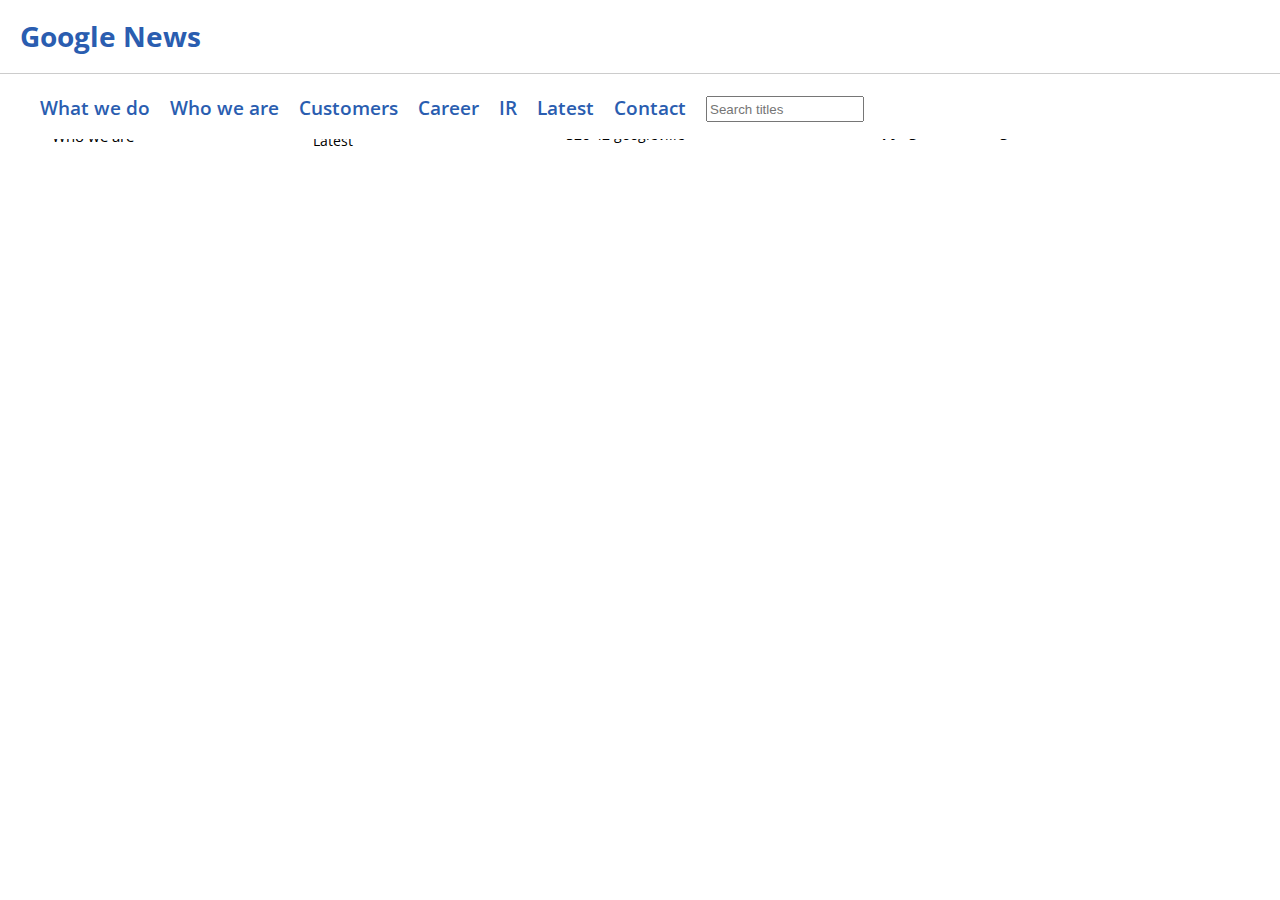
<file: index.html>
<!DOCTYPE html>
<html lang="en" dir="ltr">
  <head>
    <meta charset="utf-8">
    <title>Enfo News</title>
    <meta name="viewport" content="width=device-width, initial-scale=1">
    <!--Stylesheets-->
    <link href="https://fonts.googleapis.com/css?family=Open+Sans:400,400i,700|Playfair+Display:400,700" rel="stylesheet">
    <!-- <link rel="stylesheet" href="./assets/css/reset.css" type="text/css"> -->
    <link rel="stylesheet" href="./assets/css/style.css" type="text/css">
  </head>
  <body>
    <section role="main" id="wrapper">
      <!--Header-->
      <header id="header" class="header">
        <div class="top-nav-container">
          <div class="brand">
            <a href ="./index.html"><h1>Google News</h1></a>
          </div>
          <div class="icon">
            <a href="javascript:void(0);" onclick="menuFunction()">&#9776;</a>
          </div>
        </div>
        <nav id="menu" class="menu">
          <ul>
            <li>
              <!--   javascript:void(0) is for not being directed to the ahref, returns nothing    -->
              <a href="javascript:void(0)" class="InActive">What we do</a>
            </li>
            <li>
              <a href="./pages/about-us/about.html">Who we are</a>
            </li>
            <li>
              <a href="javascript:void(0)" class="InActive">Customers</a> 
            </li>
            <li>
              <a href="javascript:void(0)" class="InActive">Career</a>
            </li>
            <li>
              <a href="javascript:void(0)" class="InActive">IR</a>
            </li>
            <li>
              <a href="javascript:void(0)" class="current" class="InActive">Latest</a>
            </li>
            <li>
              <a href="./pages/contact-page/contact-page.html">Contact</a>
            </li>
            <li class="search">
              <input type="text" id="searchInput" onkeyup="searchFunction()" placeholder="Search titles" title="Type in title search term">
            </li>
            
          </ul>
          
        </nav>
      </header>
    
      <!--All the Articles-->
      <section id="content"></content>
        <!--Wather widget-->
        <script> !function(d,s,id){var js,fjs=d.getElementsByTagName(s)[0];if(!d.getElementById(id)){js=d.createElement(s);js.id=id;js.src='https://weatherwidget.io/js/widget.min.js';fjs.parentNode.insertBefore(js,fjs);}}(document,'script','weatherwidget-io-js');</script>
        <!--JS Scripts-->
        <script type="text/javascript" src="../../assets/js/scrollToTop.js"></script>
        <script type="text/javascript" src="./assets/js/menu.js"></script> <!--Mobile menu JS-->
        <script type="text/javascript" src="./assets/js/request.js"></script> <!--JSON API request JS-->
        <script type="text/javascript" src="./assets/js/headerColorChange.js"></script>
        <script type="text/javascript" src="./assets/js/scrollToTop.js"></script>

      </section>

     <!--Footer-->
      <footer class="footer footerindexpage"> <section>
        <h2 class="footer__headline">About us</h2>
        <ul class="footer__list">
          <li>What we do</li>
            <a href="../about-us/about.html">Who we are</a>
        </ul>
      </section>
      <section>
        <h2 class="footer__headline">About you</h2>
        <ul class="footer__list">
          <li>Customers </li>
          <li>Latest</li>
        </ul>
      </section>
      <section>
        <h2 class="footer__headline">Adress</h2>
        <ul class="footer__list">
          <li>Google street 2,<br>
            526 42 Googleville</li>
        </ul>
      </section>
      <section class="copyRight">
        <h2 class="footer__headline">Copyright 2022 Google News</h2>
      </section>
      <button class="arrow-container">
        <img src ="./assets/arrow-up-solid.svg" onclick="(scrollToTop())">
      </button>
      </footer>
  </body>
</html>
</file>
<file: assets/css/style.css>
@charset "UTF-8";
/*
Name: Google News SASS
Version: 1.0
*/
/*COLORS*/
/*Colors SASS file*/
/*! MIXIN  */
/*Transitions*/
@-webkit-keyframes moveUp {
  100% {
    -webkit-transform: translateY(0);
    opacity: 1;
  }
}
@keyframes moveUp {
  100% {
    -webkit-transform: translateY(0);
    transform: translateY(0);
    opacity: 1;
  }
}
/*Moving up fade in animation*/
.moveUp {
  opacity: 0;
  -webkit-transform: translateY(200px); /*Taken from mixin.scss*/
  transform: translateY(200px); /*Taken from mixin.scss*/
  -moz-transform: translateY(200px); /*Taken from mixin.scss*/
  -moz-animation: moveUp 1s ease forwards; /*Taken from mixin.scss*/
  -webkit-animation: moveUp 1s ease forwards; /*Taken from mixin.scss*/
  animation: moveUp 1s ease forwards; /*Taken from mixin.scss*/
}

/*Buttons*/
.btn {
  float: right;
  position: relative;
  padding: 10px;
  width: auto;
  border-radius: 9px;
  cursor: pointer;
  overflow: hidden;
  box-sizing: border-box;
  background: #2a5db0;
  font-weight: bold;
  color: white !important;
  -webkit-transition: all 0.3s;
  -moz-transition: all 0.3s;
  -ms-transition: all 0.3s;
  -o-transition: all 0.3s;
  transition: all 0.3s;
  /*Taken from mixin.scss*/
}
.btn:hover {
  padding-right: 30px;
  background: #16315e;
}
.btn:before {
  content: "→";
  position: absolute;
  height: 100%;
  font-size: 125%;
  line-height: 2;
  color: #fff;
  -webkit-transition: all 0.3s;
  -moz-transition: all 0.3s;
  transition: all 0.3s;
  right: -20px;
  top: 0;
  opacity: 0;
}
.btn:hover:before {
  right: 8px;
  opacity: 1;
}

/*Mixin SASS file*/
/*! TYPOGRAPHY  */
/* --- Convert percent font sizes to em ---*/
html,
.paragraph,
li,
p {
  font-family: "Open Sans", sans-serif;
  font-weight: normal;
  margin-top: 10px;
  font-size: 15px;
  font-size: 0.9375rem;
  line-height: 20px;
  line-height: 1.25rem;
  color: black;
}
html strong,
html b,
.paragraph strong,
li strong,
.paragraph b,
li b,
p strong,
p b {
  font-weight: bold;
}

strong,
b {
  font-weight: bold;
}

i,
em {
  font-style: italic;
}

ul {
  list-style-type: none;
  list-style-image: none;
}

li {
  list-style-type: none;
  list-style-image: none;
  margin-top: 5px;
}

h1 {
  font-family: "Open Sans", sans-serif;
  font-weight: bold;
  font-size: 30px;
  font-size: 1.875rem;
  line-height: 35px;
  line-height: 2.1875rem;
}

h2 {
  font-family: "Playfair Display", serif;
  font-weight: semibold;
  font-size: 20px;
  font-size: 1.25rem;
  line-height: 25px;
  line-height: 1.5625rem;
}

/*------LINKS-----*/
a {
  font-weight: 600;
  color: #2a5db0;
  font-size: 19px;
  text-decoration: none;
  -webkit-transition: 0.5s;
  -moz-transition: 0.5s;
  -ms-transition: 0.5s;
  -o-transition: 0.5s;
  transition: 0.5s;
  /*Taken fomr mixin.scss*/
  cursor: pointer;
}
a:hover, a:active, a:visited {
  color: #16315e;
  text-decoration: none;
}

/*Fonts SASS file*/
/*COLORS*/
/*Colors SASS file*/
/*! TYPOGRAPHY  */
/* --- Convert percent font sizes to em ---*/
html,
.paragraph,
li,
p {
  font-family: "Open Sans", sans-serif;
  font-weight: normal;
  margin-top: 10px;
  font-size: 15px;
  font-size: 0.9375rem;
  line-height: 20px;
  line-height: 1.25rem;
  color: black;
}
html strong,
html b,
.paragraph strong,
li strong,
.paragraph b,
li b,
p strong,
p b {
  font-weight: bold;
}

strong,
b {
  font-weight: bold;
}

i,
em {
  font-style: italic;
}

ul {
  list-style-type: none;
  list-style-image: none;
}

li {
  list-style-type: none;
  list-style-image: none;
  margin-top: 5px;
}

h1 {
  font-family: "Open Sans", sans-serif;
  font-weight: bold;
  font-size: 30px;
  font-size: 1.875rem;
  line-height: 35px;
  line-height: 2.1875rem;
}

h2 {
  font-family: "Playfair Display", serif;
  font-weight: semibold;
  font-size: 20px;
  font-size: 1.25rem;
  line-height: 25px;
  line-height: 1.5625rem;
}

/*------LINKS-----*/
a {
  font-weight: 600;
  color: #2a5db0;
  font-size: 19px;
  text-decoration: none;
  -webkit-transition: 0.5s;
  -moz-transition: 0.5s;
  -ms-transition: 0.5s;
  -o-transition: 0.5s;
  transition: 0.5s;
  /*Taken fomr mixin.scss*/
  cursor: pointer;
}
a:hover, a:active, a:visited {
  color: #16315e;
  text-decoration: none;
}

.brand {
  padding: 20px;
}
.brand h1 {
  margin: 0;
}
.brand a {
  display: inline-block;
}

ul {
  display: flex;
  align-items: center;
  gap: 20px;
}

#searchInput {
  height: 20px;
  width: 150px;
}

.icon {
  display: none;
}

.header {
  position: fixed;
  background: #fff;
  width: 100%;
  top: 0;
  z-index: 100;
}
.header.inverted {
  background-color: #fff;
}

.menu {
  background-color: white;
}

.top-nav-container {
  display: flex;
  justify-content: space-between;
  align-items: center;
  border-bottom: 1px solid #ccc;
}

@media screen and (max-width: 1190px) {
  .icon {
    display: block;
  }
  .icon a {
    margin-top: auto;
    margin-bottom: auto;
    margin-right: 20px;
    font-size: 20px;
  }
  nav.responsive {
    height: 0px;
    overflow: hidden;
  }
  ul {
    display: flex;
    flex-direction: column;
    align-items: flex-start;
  }
  ul li {
    vertical-align: middle;
    text-transform: uppercase;
    font-weight: bold;
    margin: 0px 0px;
    border-bottom: 1px solid #ccc;
  }
  ul li a.current {
    color: #16315e;
  }
  ul li.icon {
    float: right;
    display: inline-block !important;
    position: absolute;
    right: 2%;
    top: 30px;
  }
}
/*Header SASS file*/
/*! ARTICLE STYLES */
article#article {
  overflow: hidden;
  position: relative;
  width: 31%;
  float: left;
  margin: 10px 1%;
  max-height: 200px;
  /*Breakpoints for responsive grid system*/
  /*The first and largest article*/
  /*Close .article-0*/
  /*Styling of smallest articles in 'sidebar'*/
  /*Close .info*/
  /*Close .show*/
}
@media (min-width: 461px) and (max-width: 870px) {
  article#article {
    width: 48% !important;
  }
}
@media (max-width: 460px) {
  article#article {
    width: 98% !important;
    max-height: none;
  }
}
article#article.article-0 {
  width: 64%;
  max-height: none;
}
article#article.article-0 .info p {
  color: white;
}
article#article.article-0 .description, article#article.article-0 .btn {
  display: block !important;
  /*Don't show buttons on most articles since it takes a lot of space*/
}
@media (max-width: 460px) {
  article#article.article-0 .description, article#article.article-0 .btn {
    display: none !important;
  }
}
article#article.article-0 .author {
  display: inline-block !important;
}
article#article.article-0 img {
  height: 520px;
  /*Make image shorter on mobile phones*/
}
@media (max-width: 460px) {
  article#article.article-0 img {
    max-height: 200px !important;
  }
}
article#article.article-2, article#article.article-3, article#article.article-4 {
  border-top: 1px solid #ccc;
  padding-top: 10px;
  margin-top: 0;
  height: 86px;
}
article#article.article-2 .img-link, article#article.article-3 .img-link, article#article.article-4 .img-link {
  float: left;
  width: 40%;
  display: block;
  clear: none;
}
article#article.article-2 .img-link img, article#article.article-3 .img-link img, article#article.article-4 .img-link img {
  height: 86px;
}
article#article.article-2 .info, article#article.article-3 .info, article#article.article-4 .info {
  width: 60%;
  float: left;
  background: none;
  position: relative;
  clear: none;
  padding: 0 0 0 3%;
  height: 86px;
}
article#article.article-2 .info .date-author, article#article.article-3 .info .date-author, article#article.article-4 .info .date-author {
  display: none;
}
article#article.article-2 .info h2, article#article.article-3 .info h2, article#article.article-4 .info h2 {
  font-size: 14px;
  font-size: 0.875rem;
  line-height: 16px;
  line-height: 1rem;
  font-weight: 700;
}
article#article.article-2 .info a, article#article.article-3 .info a, article#article.article-4 .info a {
  color: black !important;
}
article#article img {
  display: block;
  overflow: hidden;
  width: 100%;
  object-fit: cover;
  height: 200px;
}
article#article .info {
  width: 100%;
  position: absolute;
  background: rgba(0, 0, 0, 0.5);
  color: white;
  bottom: 0;
  clear: both;
  overflow: hidden;
  box-sizing: border-box;
  padding: 2%;
  display: block;
}
article#article .info .date-author {
  display: block;
  margin-top: 0;
  color: white;
}
article#article .info a {
  color: white;
}
article#article .info .description, article#article .info .btn {
  display: none;
}
article#article.hide {
  opacity: 0;
  position: absolute;
}
article#article.show {
  opacity: 1;
  display: block;
  margin: 10px 1%;
  border-top: none;
  padding-top: 0;
  height: auto;
  opacity: 1;
  -webkit-transition: opacity 1s;
  -moz-transition: opacity 1s;
  -ms-transition: opacity 1s;
  -o-transition: opacity 1s;
  transition: opacity 1s;
  /*Taken fomr mixin.scss*/
  /*Close .info*/
}
article#article.show a.img-link {
  float: none !important;
  width: 100% !important;
  transition: none;
}
article#article.show a.img-link img {
  height: 200px !important;
  transition: none;
}
article#article.show .info {
  width: 100%;
  transition: none;
  position: absolute;
  background: rgba(0, 0, 0, 0.5);
  clear: both;
  padding: 0 2% 2% 2%;
  float: none;
  height: auto;
}
article#article.show .info h2 {
  font-family: "Playfair Display", serif;
  font-weight: normal;
  font-size: 20px;
  font-size: 1.25rem;
  line-height: 25px;
  line-height: 1.5625rem;
  transition: none;
}
article#article.show .info a {
  color: white !important;
}
article#article.show .info .date-author {
  display: block !important;
}

/*Close #article*/
#no-results {
  display: none;
  padding: 2% 0;
}

.weather-widget-io {
  float: right !important;
  width: 31% !important;
  margin: 10px 2% 10px 0px !important;
  height: 520px !important;
  padding: 0px !important;
  overflow: hidden !important;
}

/*Articles SASS file*/
/*COLORS*/ /*Colors SASS file*/ /*! TYPOGRAPHY  */
/* --- Convert percent font sizes to em ---*/
html,
.paragraph,
li,
p {
  font-family: "Open Sans", sans-serif;
  font-weight: normal;
  margin-top: 10px;
  font-size: 15px;
  font-size: 0.9375rem;
  line-height: 20px;
  line-height: 1.25rem;
  color: black;
}
html strong,
html b,
.paragraph strong,
li strong,
.paragraph b,
li b,
p strong,
p b {
  font-weight: bold;
}

strong,
b {
  font-weight: bold;
}

i,
em {
  font-style: italic;
}

ul {
  list-style-type: none;
  list-style-image: none;
}

li {
  list-style-type: none;
  list-style-image: none;
  margin-top: 5px;
}

h1 {
  font-family: "Open Sans", sans-serif;
  font-weight: bold;
  font-size: 30px;
  font-size: 1.875rem;
  line-height: 35px;
  line-height: 2.1875rem;
}

h2 {
  font-family: "Playfair Display", serif;
  font-weight: semibold;
  font-size: 20px;
  font-size: 1.25rem;
  line-height: 25px;
  line-height: 1.5625rem;
}

/*------LINKS-----*/
a {
  font-weight: 600;
  color: #2a5db0;
  font-size: 19px;
  text-decoration: none;
  -webkit-transition: 0.5s;
  -moz-transition: 0.5s;
  -ms-transition: 0.5s;
  -o-transition: 0.5s;
  transition: 0.5s;
  /*Taken fomr mixin.scss*/
  cursor: pointer;
}
a:hover, a:active, a:visited {
  color: #16315e;
  text-decoration: none;
}

/*Fonts SASS file*/
/*Shared style/classes on both pages*/
.hero-img {
  margin-top: 130px;
  width: 120%;
  margin-left: -65px;
}
.hero-img img {
  width: 120%;
  height: 430px;
  object-fit: cover;
  object-position: bottom;
}

.teams {
  padding-bottom: 90px;
  border-bottom: 1px solid #ccc;
}

.team {
  display: flex;
  flex-direction: row;
  flex-wrap: wrap;
  justify-content: space-around;
  align-items: center;
  margin-left: 25px;
  margin-right: 25px;
}

.the-team {
  margin-left: 50px;
  margin-top: 50px;
}
.the-team h2 {
  font-weight: bold;
}

@media (max-width: 900px) {
  .the-team {
    margin-left: 0px;
    text-align: center !important;
  }
}
/* First the Grid /

/ The Picture Frame */
.gallery-frame {
  padding: 0.3rem;
  font-size: 1.2rem;
  text-align: left;
  width: 180px;
  height: 300px;
  display: inline-block;
  margin: 10px;
  padding-bottom: 100px;
  border-radius: 10px;
}
.gallery-frame h2 {
  margin-bottom: 5px;
}
.gallery-frame p {
  margin-top: 5px;
}

.gallery-img {
  width: 100%;
  height: 100%;
  object-fit: cover;
  display: block;
}

.gallery-img:hover {
  opacity: 0.7;
}

/*Articles SASS file*/
/*! TYPOGRAPHY  */
/* --- Convert percent font sizes to em ---*/
html,
.paragraph,
li,
p {
  font-family: "Open Sans", sans-serif;
  font-weight: normal;
  margin-top: 10px;
  font-size: 15px;
  font-size: 0.9375rem;
  line-height: 20px;
  line-height: 1.25rem;
  color: black;
}
html strong,
html b,
.paragraph strong,
li strong,
.paragraph b,
li b,
p strong,
p b {
  font-weight: bold;
}

strong,
b {
  font-weight: bold;
}

i,
em {
  font-style: italic;
}

ul {
  list-style-type: none;
  list-style-image: none;
}

li {
  list-style-type: none;
  list-style-image: none;
  margin-top: 5px;
}

h1 {
  font-family: "Open Sans", sans-serif;
  font-weight: bold;
  font-size: 30px;
  font-size: 1.875rem;
  line-height: 35px;
  line-height: 2.1875rem;
}

h2 {
  font-family: "Playfair Display", serif;
  font-weight: semibold;
  font-size: 20px;
  font-size: 1.25rem;
  line-height: 25px;
  line-height: 1.5625rem;
}

/*------LINKS-----*/
a {
  font-weight: 600;
  color: #2a5db0;
  font-size: 19px;
  text-decoration: none;
  -webkit-transition: 0.5s;
  -moz-transition: 0.5s;
  -ms-transition: 0.5s;
  -o-transition: 0.5s;
  transition: 0.5s;
  /*Taken fomr mixin.scss*/
  cursor: pointer;
}
a:hover, a:active, a:visited {
  color: #16315e;
  text-decoration: none;
}

/*Fonts SASS file*/
.statistics {
  border-bottom: 1px solid #ccc;
  padding-bottom: 0;
}
.statistics .stat-container {
  display: flex;
  flex-wrap: wrap;
  justify-content: space-between;
  gap: 40px;
  margin: 90px 55px;
  margin-top: 35px;
  text-align: left;
}

.stat-container h2 {
  font-weight: 400;
}

.story {
  border-bottom: 1px solid #ccc;
}

@media (max-width: 553px) {
  .statistics .stat-container {
    display: flex;
    flex-wrap: wrap;
    justify-content: space-between;
    margin: 100px 50px;
    text-align: left;
  }
}
@media (max-width: 1059px) {
  .statistics .stat-container {
    display: flex;
    flex-wrap: wrap;
    justify-content: space-between;
    margin: 100px 50px;
    text-align: left;
  }
}
.story-container {
  margin: 90px 55px;
}
.story-container .h2 {
  font-weight: bold;
}

@media (max-width: 500px) {
  .story-container {
    margin: 40px 40px;
  }
}
@media (max-width: 1233px) {
  img {
    width: 100%;
  }
}
@media (max-width: 500px) {
  .stat-container {
    display: flex;
    flex-wrap: wrap;
    gap: 20px;
    margin-left: 45px;
    text-align: left;
  }
}
/*! TYPOGRAPHY  */
/* --- Convert percent font sizes to em ---*/
html,
.paragraph,
li,
p {
  font-family: "Open Sans", sans-serif;
  font-weight: normal;
  margin-top: 10px;
  font-size: 15px;
  font-size: 0.9375rem;
  line-height: 20px;
  line-height: 1.25rem;
  color: black;
}
html strong,
html b,
.paragraph strong,
li strong,
.paragraph b,
li b,
p strong,
p b {
  font-weight: bold;
}

strong,
b {
  font-weight: bold;
}

i,
em {
  font-style: italic;
}

ul {
  list-style-type: none;
  list-style-image: none;
}

li {
  list-style-type: none;
  list-style-image: none;
  margin-top: 5px;
}

h1 {
  font-family: "Open Sans", sans-serif;
  font-weight: bold;
  font-size: 30px;
  font-size: 1.875rem;
  line-height: 35px;
  line-height: 2.1875rem;
}

h2 {
  font-family: "Playfair Display", serif;
  font-weight: semibold;
  font-size: 20px;
  font-size: 1.25rem;
  line-height: 25px;
  line-height: 1.5625rem;
}

/*------LINKS-----*/
a {
  font-weight: 600;
  color: #2a5db0;
  font-size: 19px;
  text-decoration: none;
  -webkit-transition: 0.5s;
  -moz-transition: 0.5s;
  -ms-transition: 0.5s;
  -o-transition: 0.5s;
  transition: 0.5s;
  /*Taken fomr mixin.scss*/
  cursor: pointer;
}
a:hover, a:active, a:visited {
  color: #16315e;
  text-decoration: none;
}

/*Fonts SASS file*/
.googleMaps {
  padding-top: 50px;
  padding-bottom: 80px;
  border-bottom: 1px solid #ccc;
}

.mapouter {
  position: relative;
  text-align: center;
  height: 200px;
  width: 100%;
}

#gmap_canvas {
  overflow: hidden;
  background: none !important;
  height: 200px !important;
  width: 92% !important;
}

.contact-container {
  display: flex;
  align-content: center;
  flex-wrap: wrap;
  gap: 30px;
  justify-content: space-between;
  text-align: left;
  margin-top: 30px;
}
.contact-container .p-header {
  font-weight: 700;
  font-family: "Open Sans", sans-serif;
}

.contact-info {
  margin: 60px;
  padding-bottom: 30px;
}
.contact-info h1 {
  margin-left: -10px;
  font-weight: 400;
  font-family: "Playfair Display", serif;
}

.contact-icon {
  display: flex;
  flex-direction: row;
  width: 100px;
  gap: 12px;
}
.contact-icon #tumblr, .contact-icon #facebook, .contact-icon #linkedin {
  width: 30px;
}

/*! TYPOGRAPHY  */
/* --- Convert percent font sizes to em ---*/
html,
.paragraph,
li,
p {
  font-family: "Open Sans", sans-serif;
  font-weight: normal;
  margin-top: 10px;
  font-size: 15px;
  font-size: 0.9375rem;
  line-height: 20px;
  line-height: 1.25rem;
  color: black;
}
html strong,
html b,
.paragraph strong,
li strong,
.paragraph b,
li b,
p strong,
p b {
  font-weight: bold;
}

strong,
b {
  font-weight: bold;
}

i,
em {
  font-style: italic;
}

ul {
  list-style-type: none;
  list-style-image: none;
}

li {
  list-style-type: none;
  list-style-image: none;
  margin-top: 5px;
}

h1 {
  font-family: "Open Sans", sans-serif;
  font-weight: bold;
  font-size: 30px;
  font-size: 1.875rem;
  line-height: 35px;
  line-height: 2.1875rem;
}

h2 {
  font-family: "Playfair Display", serif;
  font-weight: semibold;
  font-size: 20px;
  font-size: 1.25rem;
  line-height: 25px;
  line-height: 1.5625rem;
}

/*------LINKS-----*/
a {
  font-weight: 600;
  color: #2a5db0;
  font-size: 19px;
  text-decoration: none;
  -webkit-transition: 0.5s;
  -moz-transition: 0.5s;
  -ms-transition: 0.5s;
  -o-transition: 0.5s;
  transition: 0.5s;
  /*Taken fomr mixin.scss*/
  cursor: pointer;
}
a:hover, a:active, a:visited {
  color: #16315e;
  text-decoration: none;
}

/*Fonts SASS file*/
.footer {
  display: flex;
  justify-content: space-between;
  flex-wrap: wrap;
  gap: 40px;
  margin-left: 52px;
  margin-top: 30px;
  margin-bottom: 42px;
  font-family: "Open Sans", sans-serif;
}

.footer__headline {
  font-weight: bold;
  font-size: 14px;
  font-family: "Open Sans", sans-serif;
  margin-bottom: 6px;
}

.footer__list {
  list-style: none;
  padding: 0;
  margin: 0;
  display: flex;
  font-size: 14px;
  flex-direction: column;
  align-items: flex-start;
  gap: 1px;
}
.footer__list li {
  font-weight: 400;
  list-style: none;
  text-transform: lowercase !important;
}

.footer__list a {
  font-family: "Open Sans", sans-serif;
  font-weight: normal;
  margin-top: 10px;
  font-size: 15px !important;
  font-size: 0.9375rem;
  line-height: 20px;
  line-height: 1.25rem;
  color: black;
  list-style: none;
  cursor: pointer;
  margin: 0;
}

.footer__list li::first-letter {
  text-transform: uppercase !important;
}

.copyRight {
  margin-top: 47px;
}

.arrow-container {
  border: none;
  margin-right: 60px;
  background: transparent;
  display: inline-block;
  position: relative;
  color: #2a5db0;
  cursor: pointer;
}
.arrow-container img {
  width: auto;
  height: 25px;
}

.arrow-container::after {
  content: "";
  position: absolute;
  width: 100%;
  transform: scaleX(0);
  height: 2px;
  bottom: 0;
  left: 0;
  background-color: #2a5db0;
  transform-origin: bottom right;
  transition: transform 0.25s ease-out;
}

.arrow-container:hover::after {
  transform: scaleX(1);
  transform-origin: bottom left;
}

.footer__list a {
  font-family: "Open Sans", sans-serif;
  font-weight: normal;
  margin-top: 10px;
  font-size: 15px !important;
  font-size: 0.9375rem;
  line-height: 20px;
  line-height: 1.25rem;
  color: black;
  list-style: none;
  cursor: pointer;
}

@media (max-width: 500px) {
  .footer {
    flex-direction: column;
    gap: 30px;
  }
}
body {
  width: 100%;
  overflow-x: hidden;
  display: block;
  clear: both;
  margin: 0;
  box-sizing: border-box;
  font-family: "Playfair Display", serif;
  font-size: 13pt;
  color: black;
}

@media screen and (max-width: 1024px) {
  /*All Devices*/
  html.touch *:hover {
    pointer-events: none !important;
  }
  html,
body {
    width: 100% !important;
    margin: 0px !important;
    overflow-x: hidden !important;
    overflow-y: auto;
    -webkit-text-size-adjust: none; /* Prevent font scaling in landscape */
  }
  body {
    margin: 0 0 20px;
    height: auto;
    min-height: 100%;
  }
}
#content {
  width: 80%;
  margin: 0 auto;
}
@media (max-width: 870px) {
  #content {
    width: 100%;
  }
}

/*------FOOTER-----*/
.footerindexpage {
  width: 100%;
  border-top: 1px solid #ccc;
  padding-top: 20px;
}

.footer__list a {
  font-family: "Open Sans", sans-serif;
  font-weight: normal;
  margin-top: 0px;
  font-size: 15px !important;
  font-size: 0.9375rem;
  line-height: 20px;
  line-height: 1.25rem;
  color: black;
  list-style: none;
  cursor: pointer;
}

hr {
  border-top: 3px solid #bbb;
  width: 100vw;
}

a {
  color: #2a5db0;
}

/*# sourceMappingURL=style.css.map */
</file>
